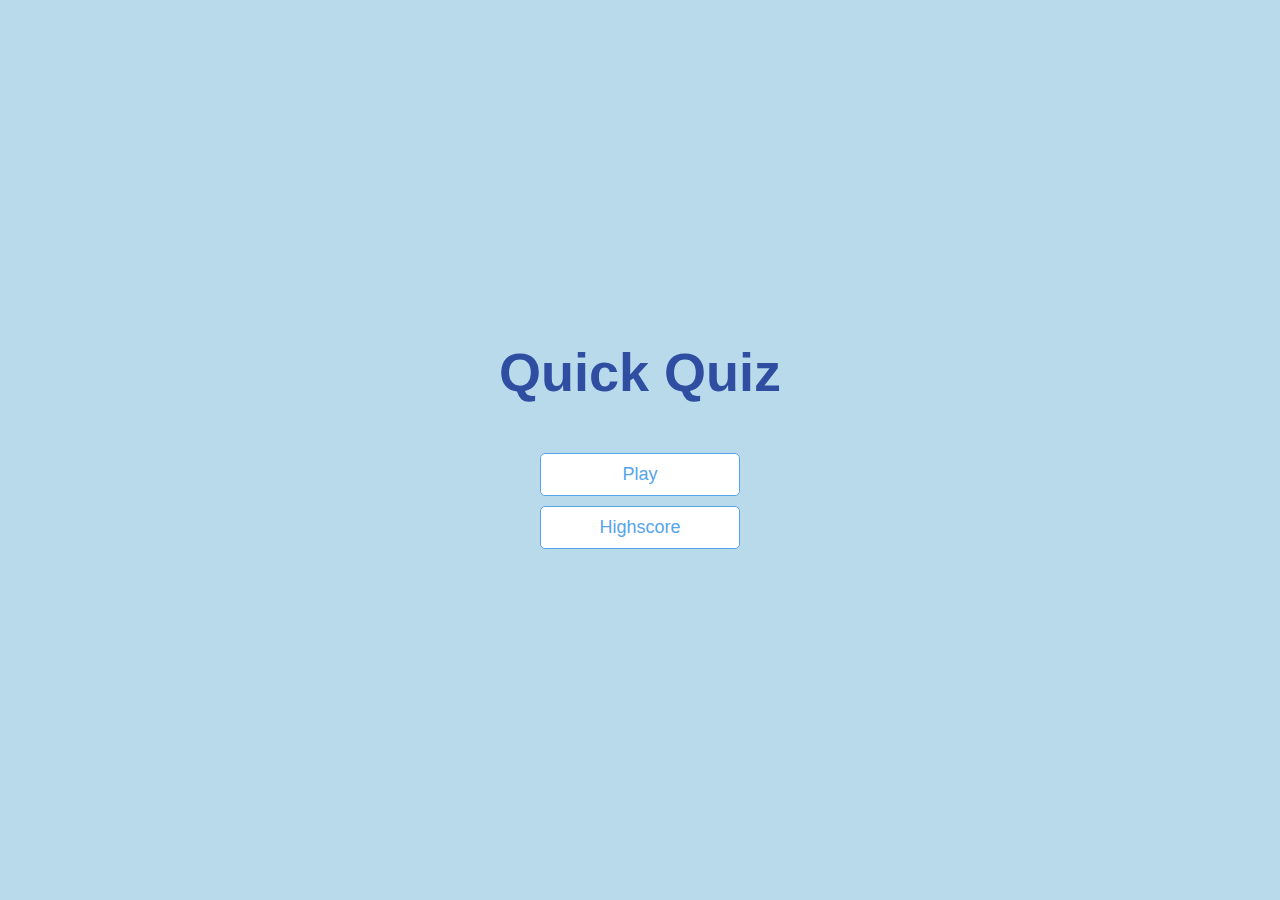
<file: index.html>
<!DOCTYPE html>
<html lang="en" dir="ltr">
  <head>
    <meta charset="utf-8">
    <title>Quick Quiz</title>
    <link rel="stylesheet" href="app.css">
  </head>
  <body>
    <div class="container">
      <div id="home" class="flex-center flex-column">
        <h1>Quick Quiz</h1>
        <a class='btn' href="game.html">Play</a>
        <a class='btn' href="highscore.html">Highscore</a>
      </div>

    </div>
  </body>
</html>
</file>
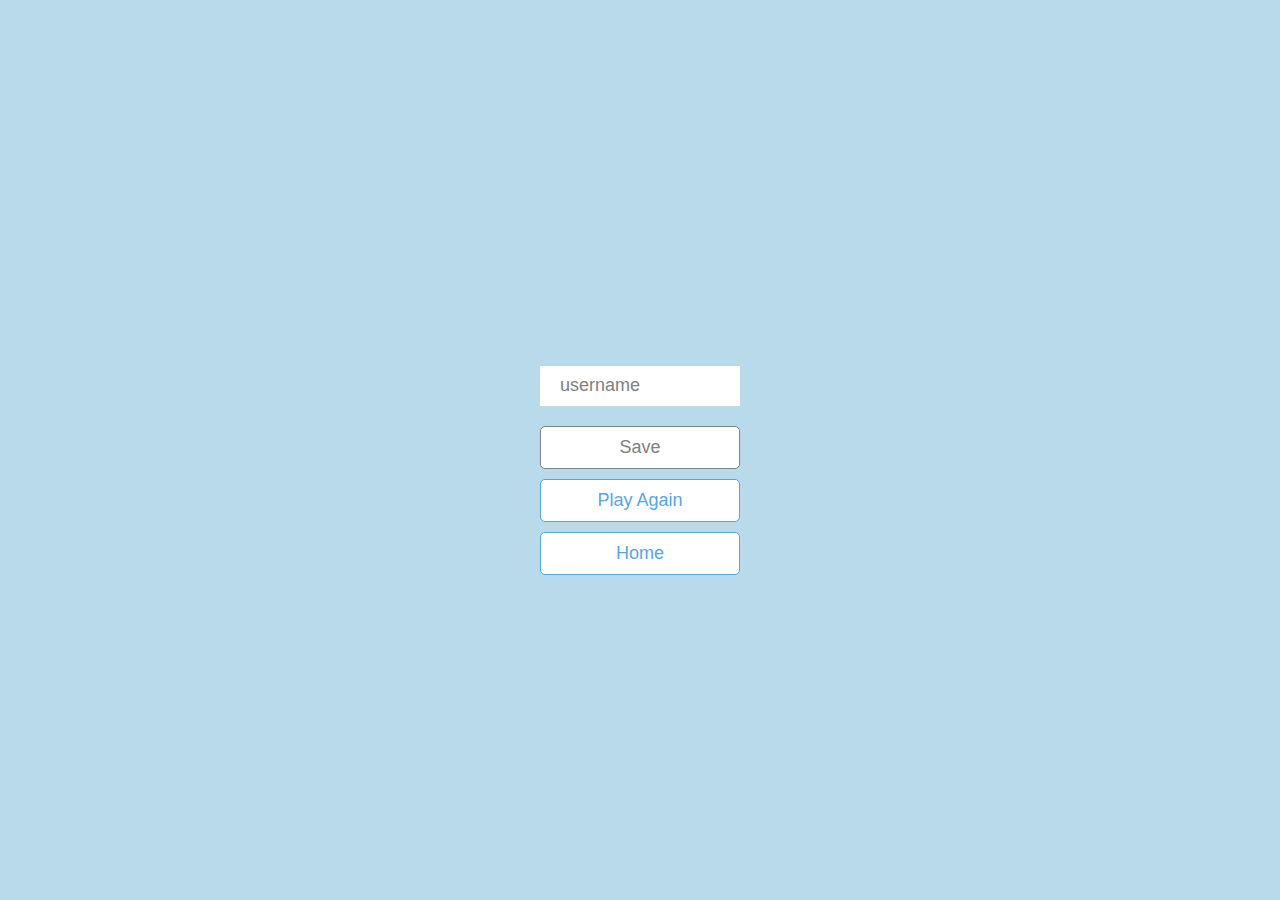
<file: end.html>
<!DOCTYPE html>
<html lang="en">
<head>
    <meta charset="UTF-8">
    <meta http-equiv="X-UA-Compatible" content="IE=edge">
    <meta name="viewport" content="width=device-width, initial-scale=1.0">
    <link rel="stylesheet" href="app.css">
    <script src="end.js" defer></script>
    
    <title>Congratulations</title>
</head>
<body>
    <div class="container">
        <div id="end" class="flex-center flex-column">
            <h1 class="MostRecentScore">0</h1>
            <form class="flex-center flex-column" action="">
                <input type="text" name= "username" id="username" placeholder="username">
                <button disabled type="submit" id="saveHighScoreBtn"class="btn" onclick="saveHighScore(event)">Save</button>
            </form>
            <a class="btn" href="game.html">Play Again</a>
            <a class="btn" href="index.html">Home</a>
        </div>
    </div>
</body>
</html>
</file>
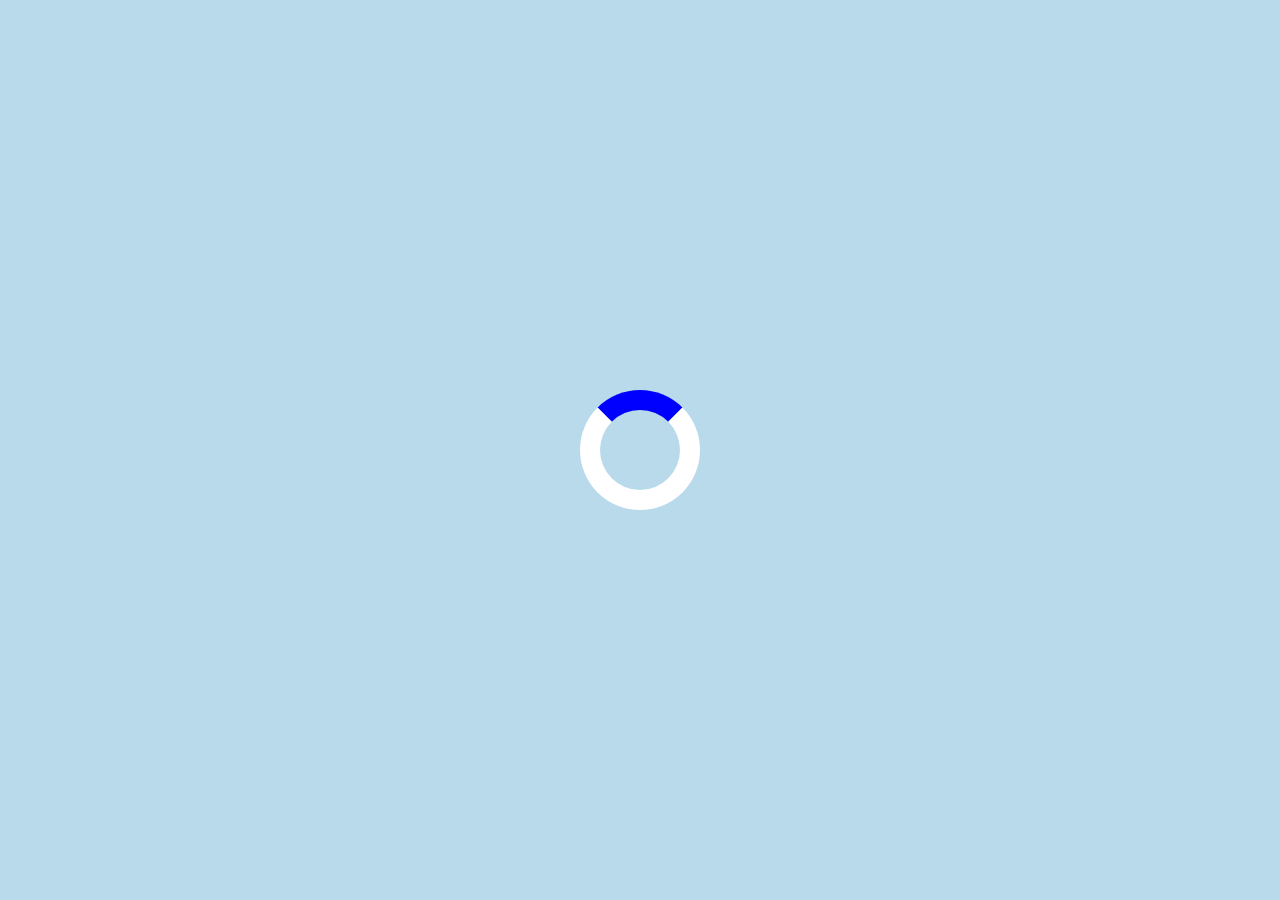
<file: game.html>
<!DOCTYPE html>
<html lang="en">
<head>
    <meta charset="UTF-8">
    <meta http-equiv="X-UA-Compatible" content="IE=edge">
    <meta name="viewport" content="width=device-width, initial-scale=1.0">
    <title>Quick Quiz - Play</title>
    <link rel="stylesheet" href="app.css">
    <link rel="stylesheet" href="game.css">
    <script src="game.js" defer></script>
</head>
<body>
    <div class="container">
        <div id="loader"class=""></div>
        <div id="game" class="flex-center flex-column hidden">
            <div id="hud">
                <div id="hud-items">
                    <p class="hud-prefix"></p>
                    <div class="progressBar">
                        <div class="progressBarProgress"></div>
                    </div>
                </div>
                <div id="hud-items">
                    <p class="hud-prefix">
                        Score
                    </p>
                    <h1 class="hud-main-text" id="scoreCounter"></h1>
                </div>
            </div>
            <h2 id="question">What is the answer to the question</h2>
                <div class="choice-container">
                    <p class="choice-prefix">A</p>
                    <p class="choice-text" data-number="1">text</p>
                </div>
                <div class="choice-container">
                    <p class="choice-prefix">B</p>
                    <p class="choice-text" data-number="2">text</p>
                </div> <div class="choice-container">
                    <p class="choice-prefix">C</p>
                    <p class="choice-text" data-number="3">text</p>
                </div> <div class="choice-container">
                    <p class="choice-prefix">D</p>
                    <p class="choice-text" data-number="4">text</p>
                </div>
        </div>
    </div>
</body>
</html>
</file>
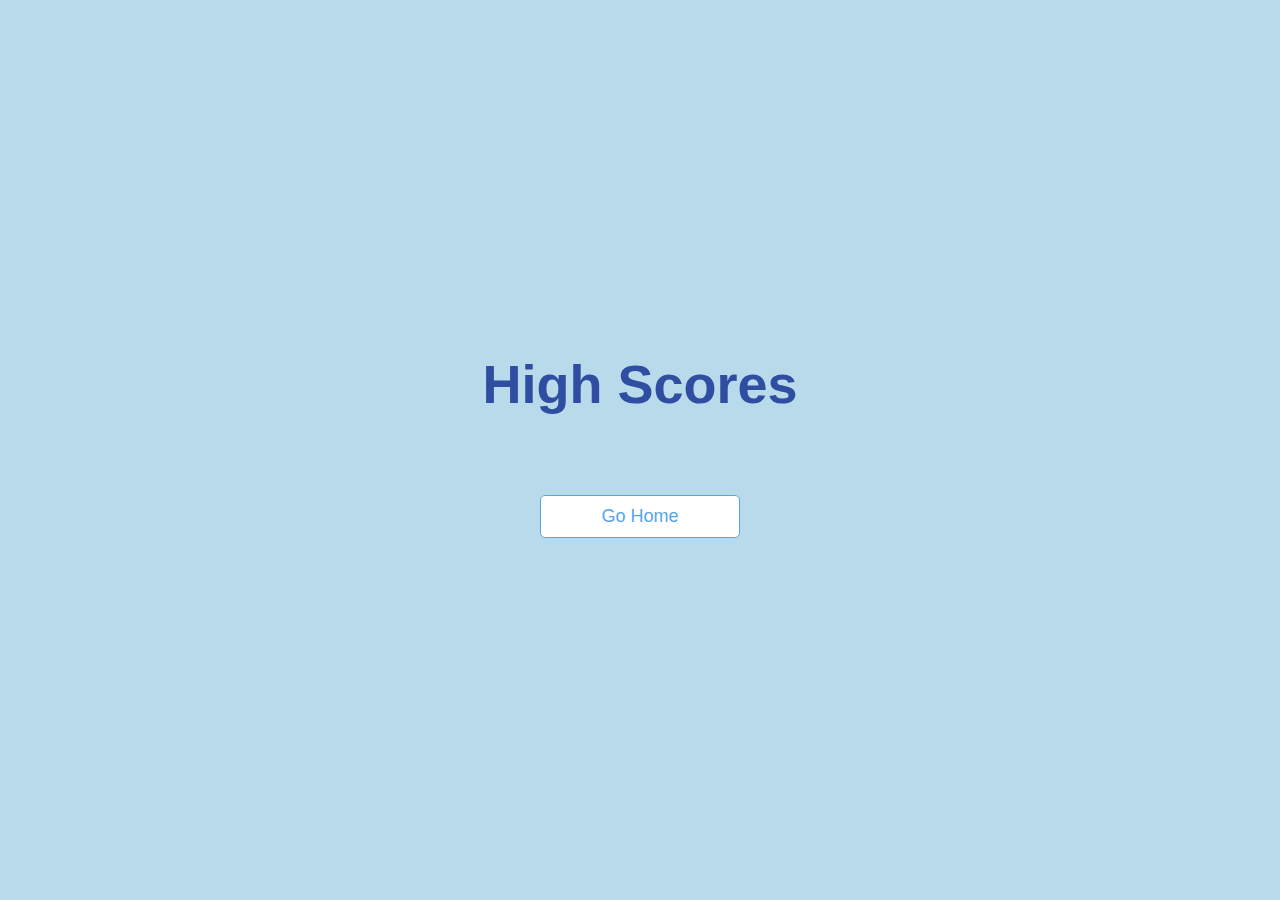
<file: highscore.html>
<!DOCTYPE html>
<html lang="en">
<head>
    <meta charset="UTF-8">
    <meta http-equiv="X-UA-Compatible" content="IE=edge">
    <meta name="viewport" content="width=device-width, initial-scale=1.0">
    <link rel="stylesheet" href="app.css">
    <link rel="stylesheet" href="highscore.css">
    <script src="highscore.js" defer></script>
    <title>High Score</title>
</head>
<body>
    <div class="container">
        <div class="flex-center flex-column" id="highscores">
            <h1 id="finalScore">High Scores</h1>
            <ul id="highScoreDisplay"></ul>
            <a href="index.html" class="btn">Go Home</a>
        </div>
    </div>
</body>
</html>
</file>
<file: app.css>
:root{
    background-color: #b6d9eaf5;
    font-size: 10px;
}

*{
    padding: 0 ;
    margin: 0;
    box-sizing: border-box;
    font-family: Arial, Helvetica, sans-serif;
    color: #333;
}

h1,h2,h3,h4{
    margin-bottom: 1rem;
}

h1{
    font-size: 5.4rem;
    color: #304ea1;
    margin-bottom: 5rem;
    font-weight: 800;
}

h1 > span{
    font-size: 2.4rem;
    font-weight: 500;
}

h2{
    font-size: 4.2rem;
    margin-bottom: 4rem;
    font-weight: 700;
}

h3{
    font-size: 2.8rem;
    font-weight: 500;
}

/* UTILITIES */
.container{
    width: 100vw;
    display: flex;
    justify-content: center;
    align-items: center;
    margin: 0 auto;
    height: 100vh;
    max-width: 80rem;
    padding: 2rem;
}

.container > *{
    width: 100%;
}

.flex-column{
    display: flex;
    flex-direction: column;
}

.flex-center{
    justify-content: center;
    align-items: center;
}

.text-center{
    text-align: center;
}

.hidden{
    display: none;
}

/* BUTTONS */

.btn{
    font-size: 1.8rem;
    padding: 1rem;
    width: 20rem;
    text-align: center;
    border: solid 0.15rem #56a5eb;
    text-decoration: none;
    background-color: white;
    margin-bottom: 1rem;
    color: #56a5eb;
    border-radius: .5rem;
}

.btn:hover{
    cursor: pointer;
    transform: translateY(-0.1rem);
    transition: transform 150ms;
    box-shadow: 0 0.4rem 1.4rem rgba(86, 185, 235, .5);
}



.btn[disabled]{
    cursor: not-allowed;
    box-shadow: none;
    transform: none;
    border-color: grey;
    color: grey;
}

.btn[disabled]:hover{
    cursor: not-allowed;
    box-shadow: none;
    transform: none;
}



/* END HTML */

form{
    width: 100%;
}

input{
    height: 4rem;
    margin-bottom: 2rem;
    width: 20rem;
    font-size: 1.8rem;
    padding-left: 2rem;
    border: none;
}

input::placeholder{
    color: grey;
}
</file>
<file: game.css>
*{
    padding: 0;
    margin: 0;
    box-sizing: border-box;
}

.choice-container{
    display: flex;
    flex-direction: row;
    margin-bottom: .5rem;
    border: solid .2rem rgba(86, 185   , 235, .5);
    background-color: white;
    font-size: 1.8rem;
    width: 100%;
}
.choice-prefix{
    padding: 1.5rem 2rem;
    background-color: blue;
    color: white;
}
.choice-text{
    padding: 1.5rem;
    width: 100%;
}

.choice-container:hover{
    cursor: pointer;
    transform: translateY(-0.1rem);
    transition: transform 150ms;
    box-shadow: 0 0.4rem 1.4rem rgba(86, 185, 235, .5);
}

.incorrect{
    background-color: red;
}

.correct{
    background-color: green;
}



/* HUD */

#hud{
    display: flex;
    flex-direction: row;
    justify-content: space-between;
    width: 100%;
    position: relative;
    height: 10rem;
}

.hud-prefix{
    font-size: 2rem;
    margin-bottom: 1rem;
}

.hud-main-text{
    text-align: center;
}

.progressBar{
    width: 30rem;
    height: 3rem;
    border: blue solid .2rem;
    background-color: white;
}

.progressBarProgress{
    width: 0;
    height: 2.8rem;
    background-color: blue;
    /* border: blue solid .2rem; */
    transform: translate(-2px, -1px);

}

/* Loader Spinner */

#loader{
    width: 12rem;
    height: 12rem;
    border: 2rem solid white;
    border-radius: 50%;
    border-top: 2rem solid blue;
    animation: spin 1s linear infinite;
}

@keyframes spin {
    0%{
        transform: rotate(0deg);
        border-top: 2rem solid rgb(153, 23, 23);
    }

    66%{
        transform: rotate(180deg);
        border-top: 2rem solid green;
    }
    100%{
        transform: rotate(360deg);
        border-top: 2rem solid blue;
    }
    
}
</file>
<file: highscore.css>
.HighScoreRow{
    display: flex;
    flex-direction: row;
    justify-content: space-between;
    width: 100%;
    height: 2.5rem;
    margin: 2rem;
}

#highScoreDisplay{
    width: 50rem;
    background-color: white;
    font-size: 1.8rem;
    margin-bottom: 3rem;
}

.HighScoreName{
    width: 50%;
    text-align: center;
    margin-left: 5rem;
}

.HighScoreScore{
    width: 50%;
    text-align: center;
}

.rank{
    margin-left: 2rem;
}
</file>
